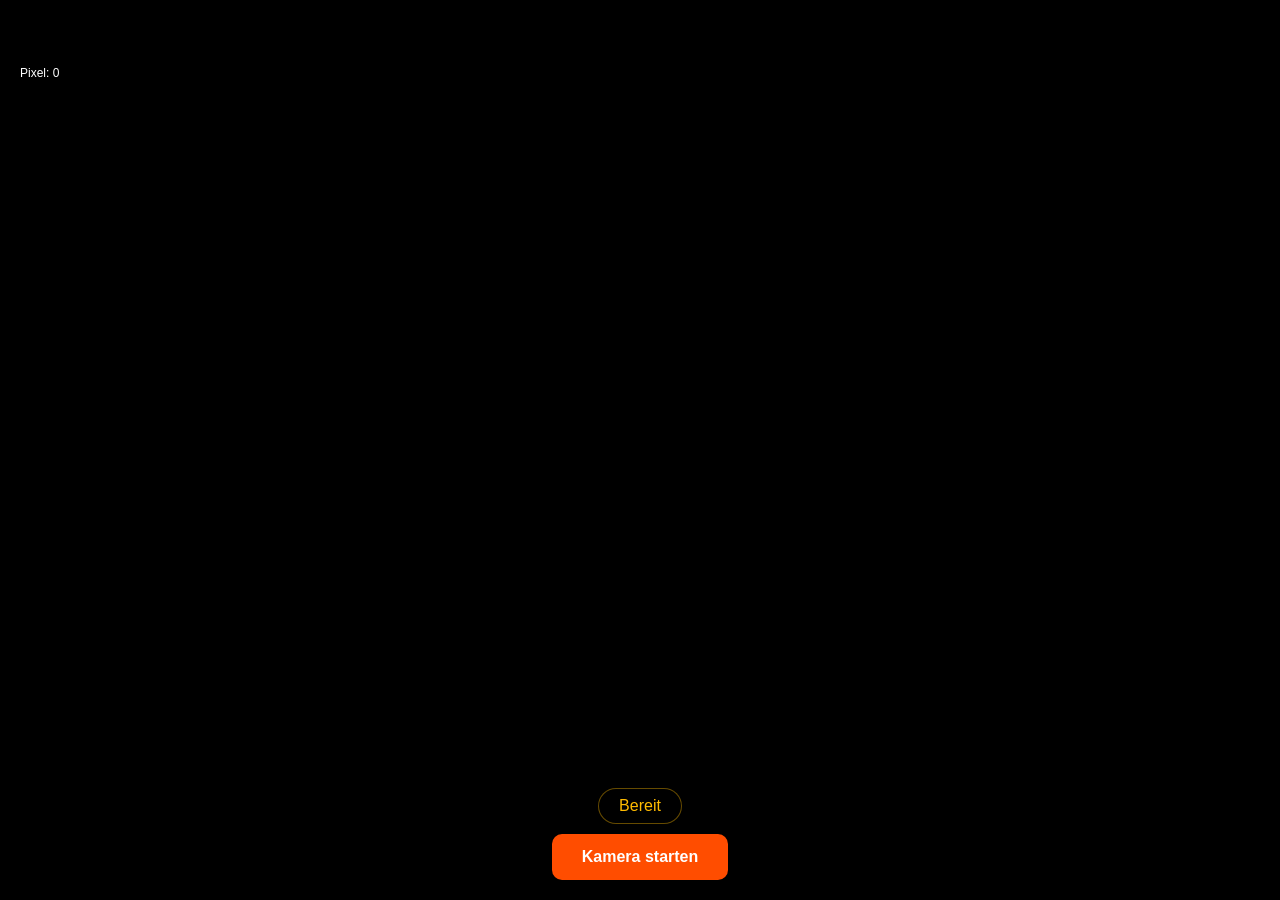
<file: index.html>
<!DOCTYPE html>
<html lang="de">
<head>
  <meta charset="UTF-8"/>
  <meta name="viewport" content="width=device-width, initial-scale=1.0"/>
  <title>Dart AR - Felder</title>
  <style>
    * { margin:0; padding:0; }
    body { background:#000; overflow:hidden; font-family:sans-serif; }
    #video {
      position:fixed; top:0; left:0;
      width:100vw; height:100vh;
      object-fit:cover; z-index:1;
    }
    #c {
      position:fixed; top:0; left:0;
      width:100vw; height:100vh;
      z-index:2;
    }
    #ui {
      position:fixed; bottom:20px; left:0; right:0;
      text-align:center; z-index:10;
    }
    #status {
      display:inline-block; padding:8px 20px; border-radius:20px;
      background:rgba(0,0,0,0.7); color:#ffbb00; font-size:1rem;
      border:1px solid rgba(255,187,0,0.4);
    }
    #status.found { color:#00ffaa; border-color:rgba(0,255,170,0.4); }
    button {
      display:block; margin:10px auto 0;
      padding:14px 30px; font-size:1rem; font-weight:bold;
      background:#ff4d00; color:#fff; border:none; border-radius:10px; cursor:pointer;
    }
    #debug {
      position:fixed; top:60px; left:10px; z-index:10;
      color:#fff; font-size:0.75rem; background:rgba(0,0,0,0.6);
      padding:6px 10px; border-radius:8px;
    }
  </style>
</head>
<body>
  <video id="video" autoplay playsinline muted></video>
  <canvas id="c"></canvas>
  <div id="debug">Pixel: 0</div>
  <div id="ui">
    <div id="status">Bereit</div>
    <button onclick="startCamera()">Kamera starten</button>
  </div>

  <script>
    var video  = document.getElementById('video');
    var c      = document.getElementById('c');
    var ctx    = c.getContext('2d');
    var status = document.getElementById('status');
    var debug  = document.getElementById('debug');

    // Dartscheibe: Felder im Uhrzeigersinn ab 12 Uhr
    var FIELDS = [20,1,18,4,13,6,10,15,2,17,3,19,7,16,8,11,14,9,12,5];

    // Zielfeld (spaeter dynamisch)
    var TARGET = 20;

    var lastRing   = null;
    var lostFrames = 0;
    var KEEP_FRAMES = 8;

    c.width  = window.innerWidth;
    c.height = window.innerHeight;

    async function startCamera() {
      try {
        status.textContent = 'Kamera wird verbunden...';
        var stream = await navigator.mediaDevices.getUserMedia({ video:{ facingMode:'environment' } });
        video.srcObject = stream;
        status.textContent = 'Blauen Ring suchen...';
        document.querySelector('button').style.display = 'none';

        setInterval(function() {
          c.width  = window.innerWidth;
          c.height = window.innerHeight;
          ctx.clearRect(0, 0, c.width, c.height);

          var tmp = document.createElement('canvas');
          tmp.width = 320; tmp.height = 240;
          var tctx = tmp.getContext('2d');
          tctx.drawImage(video, 0, 0, 320, 240);
          var imageData = tctx.getImageData(0, 0, 320, 240);
          var ring = detectBlueRing(imageData, 320, 240);

          if(ring) {
            lastRing   = ring;
            lostFrames = 0;
            status.textContent = 'Ring erkannt!';
            status.className   = 'found';
          } else {
            lostFrames++;
            if(lostFrames > KEEP_FRAMES) {
              lastRing = null;
              status.textContent = 'Blauen Ring suchen...';
              status.className   = '';
            }
          }

          if(lastRing) {
            var sx = c.width  / 320;
            var sy = c.height / 240;
            var cx = lastRing.cx * sx;
            var cy = lastRing.cy * sy;
            var r  = lastRing.r  * ((sx + sy) / 2);
            drawDartboard(cx, cy, r);
          }
        }, 150);

      } catch(err) {
        status.textContent = 'Fehler: ' + err.name;
        status.style.color = '#ff0000';
      }
    }

    function drawDartboard(cx, cy, r) {
      var segmentAngle = (2 * Math.PI) / 20;
      // Startwinkel: -90 Grad (12 Uhr) minus halbes Segment
      var startOffset = -Math.PI / 2 - segmentAngle / 2;

      // Radien relativ zum erkannten Ring (= Doppelring aussen)
      var rDouble     = r;          // blauer Ring = Aussenkante Doppelring
      var rOuter      = r * 0.94;   // Innenkante Doppelring
      var rTripleOut  = r * 0.63;   // Aussenkante Tripling
      var rTripleIn   = r * 0.57;   // Innenkante Tripling
      var rBull       = r * 0.08;   // Bull
      var rBullOuter  = r * 0.16;   // Bull outer (25)

      for(var i = 0; i < 20; i++) {
        var angle1 = startOffset + i * segmentAngle;
        var angle2 = angle1 + segmentAngle;
        var field  = FIELDS[i];
        var isTarget = (field === TARGET);

        // Zielfeld leuchtet orange, andere weiss/transparent
        var segColor    = isTarget ? 'rgba(255,100,0,0.55)' : 'rgba(255,255,255,0.08)';
        var doubleColor = isTarget ? 'rgba(255,100,0,0.8)'  : 'rgba(255,255,255,0.18)';
        var tripleColor = isTarget ? 'rgba(255,100,0,0.8)'  : 'rgba(255,255,255,0.18)';

        // Hauptsegment
        ctx.beginPath();
        ctx.moveTo(cx, cy);
        ctx.arc(cx, cy, rOuter, angle1, angle2);
        ctx.closePath();
        ctx.fillStyle   = segColor;
        ctx.fill();

        // Doppelring
        ctx.beginPath();
        ctx.arc(cx, cy, rDouble, angle1, angle2);
        ctx.arc(cx, cy, rOuter,  angle2, angle1, true);
        ctx.closePath();
        ctx.fillStyle = doubleColor;
        ctx.fill();

        // Tripling
        ctx.beginPath();
        ctx.arc(cx, cy, rTripleOut, angle1, angle2);
        ctx.arc(cx, cy, rTripleIn,  angle2, angle1, true);
        ctx.closePath();
        ctx.fillStyle = tripleColor;
        ctx.fill();

        // Segment-Trennlinie
        ctx.beginPath();
        ctx.moveTo(cx, cy);
        ctx.lineTo(cx + Math.cos(angle1) * rDouble, cy + Math.sin(angle1) * rDouble);
        ctx.strokeStyle = 'rgba(255,255,255,0.3)';
        ctx.lineWidth   = 1;
        ctx.stroke();

      }

      // Aeusserer Ring (blau)
      ctx.beginPath();
      ctx.arc(cx, cy, r, 0, Math.PI*2);
      ctx.strokeStyle = 'rgba(0,200,255,0.6)';
      ctx.lineWidth   = 3;
      ctx.stroke();

      // Bull outer (25)
      ctx.beginPath();
      ctx.arc(cx, cy, rBullOuter, 0, Math.PI*2);
      ctx.fillStyle = 'rgba(255,255,255,0.15)';
      ctx.fill();
      ctx.strokeStyle = 'rgba(255,255,255,0.4)';
      ctx.lineWidth   = 1.5;
      ctx.stroke();

      // Bull
      ctx.beginPath();
      ctx.arc(cx, cy, rBull, 0, Math.PI*2);
      ctx.fillStyle = TARGET === 'BULL' ? '#ff4d00' : 'rgba(255,50,50,0.7)';
      ctx.fill();
    }

    function detectBlueRing(imageData, w, h) {
      var data = imageData.data;
      var bluePixels = [];

      for(var i = 0; i < data.length; i += 4) {
        var r = data[i], g = data[i+1], b = data[i+2];
        if(b > 120 && b > r * 2.0 && b > g * 2.0 && r < 100 && g < 100) {
          var idx = i / 4;
          bluePixels.push({ x: idx % w, y: Math.floor(idx / w) });
        }
      }

      debug.textContent = 'Blaue Pixel: ' + bluePixels.length;
      if(bluePixels.length < 200) return null;

      var sumX = 0, sumY = 0;
      bluePixels.forEach(function(p) { sumX += p.x; sumY += p.y; });
      var cx = sumX / bluePixels.length;
      var cy = sumY / bluePixels.length;

      var sumR = 0;
      bluePixels.forEach(function(p) {
        var dx = p.x - cx, dy = p.y - cy;
        sumR += Math.sqrt(dx*dx + dy*dy);
      });
      var radius = sumR / bluePixels.length;

      if(radius < 20) return null;

      var sumDiff = 0;
      bluePixels.forEach(function(p) {
        var dx = p.x - cx, dy = p.y - cy;
        var pr = Math.sqrt(dx*dx + dy*dy);
        sumDiff += Math.abs(pr - radius);
      });
      if(sumDiff / bluePixels.length > radius * 0.5) return null;

      return { cx:cx, cy:cy, r:radius };
    }
  </script>
</body>
</html>
</file>
